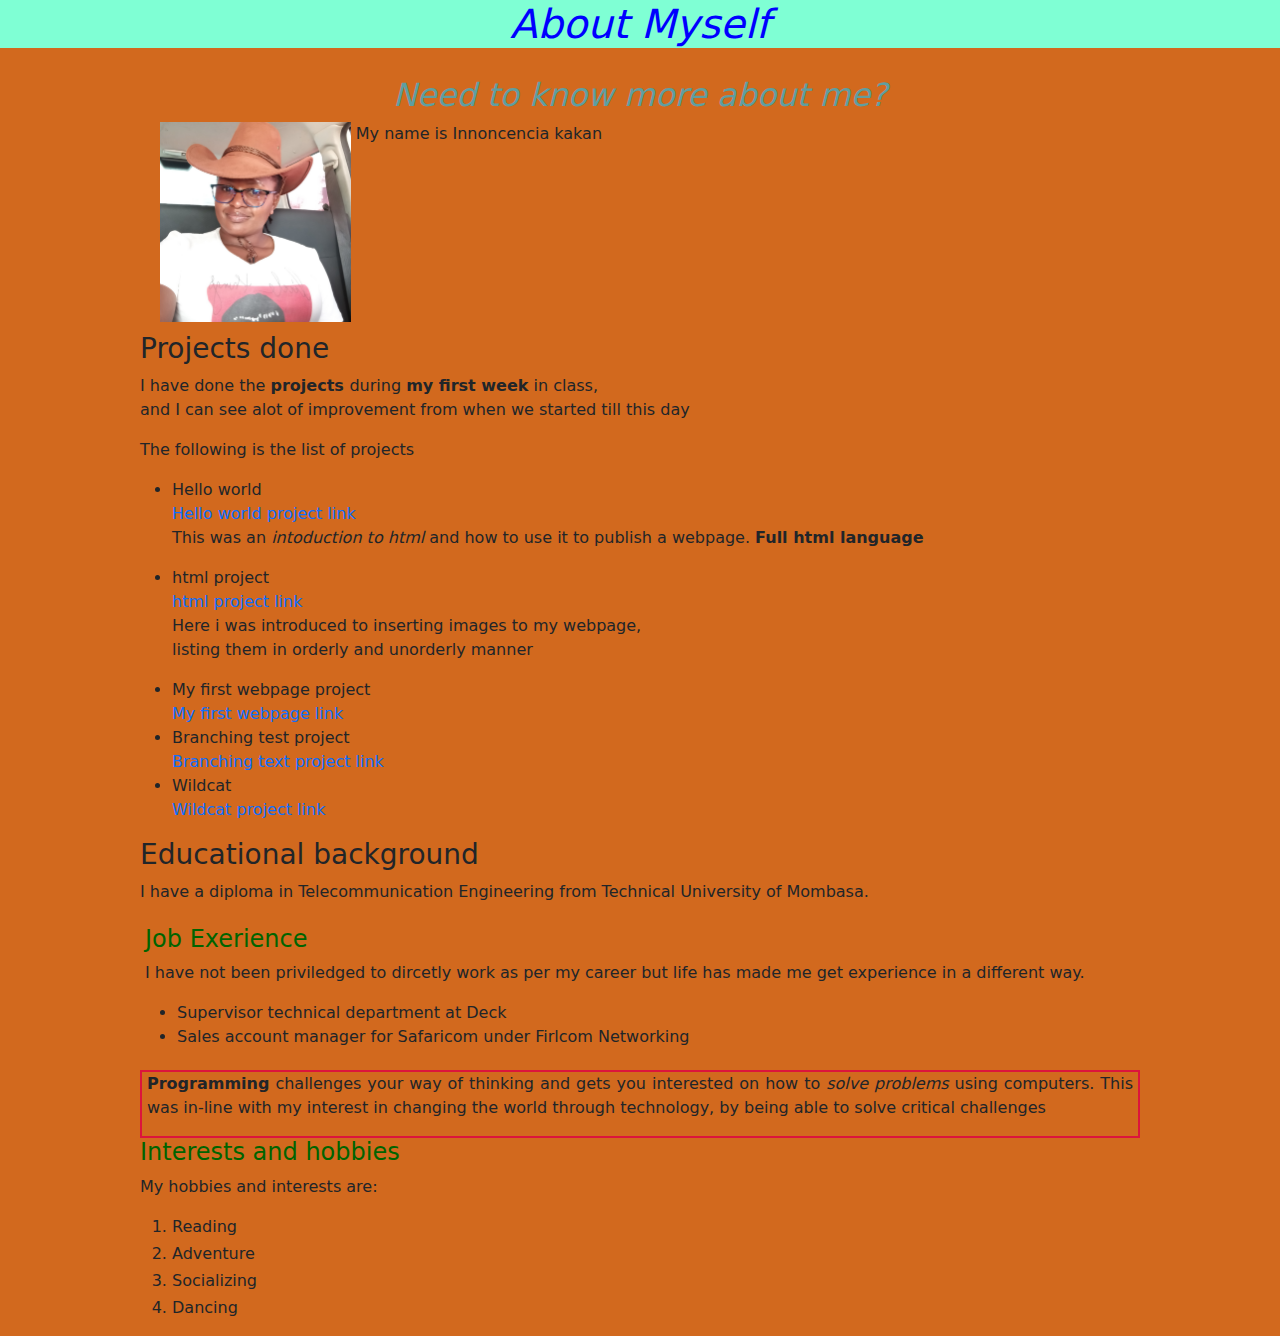
<file: index.html>
<!DOCTYPE html>
<html>
    <head>
        <title>About Me</title>
        <link rel="stylesheet" href="styles.css" type="text/css">
    </head>
    <body>
        <h1>About Myself</h1>
        <div class="container">
        <div class="header">  
            <h2>Need to know more about me?</h2>
            <!--My name and Image-->
            <img src="./images/IMG_20201229_135535.jpg" alt="My Image">
            <p>My name is Innoncencia kakan</p>
        </div>
        <!--A list of projects created and links-->
        <div class="projects">
            <h3>Projects done</h3>
            <p>I have done the <strong> projects </strong> during <strong> my first week</strong> in class,<br> and I can see alot of improvement from when we started till this day</p>
            <p>The following is the list of projects</p>
            <ul>
                <li> Hello world </li>
                <a href="https://github.com/Cencious/hello_world">Hello world project link</a>
                <P>This was an <em>intoduction to html</em> and how to use it to publish a webpage. <strong>Full html language</strong></P>
                <li>html project</li>
                <a href="https://github.com/Cencious/html-project">html project link</a>
                <P>Here i was introduced to inserting images to my webpage,<br> listing them in orderly and unorderly manner </P>
                <li>My first webpage project</li>
                <a href="https://github.com/Cencious/my-first-webpage.html">My first webpage link</a>
                <li>Branching test project</li>
                <a href="https://github.com/Cencious/branching-test-projects">Branching text project link</a>
                <li>Wildcat</li>
                <a href="https://github.com/Cencious/Wildcat.html">Wildcat project link</a>
            </ul>
        </div>
        <div class="education">
            <h3>Educational background</h3>
            <p>I have a diploma in Telecommunication Engineering from Technical University of Mombasa.</p>
        </div>
        <div class="job-experience">
            <h4>Job Exerience</h4>
            <P>I have not been priviledged to dircetly work as per my career but life has made me get experience in a different way.</P>
            <ul>
                <li>Supervisor technical department at Deck </li>
                <li>Sales account manager for Safaricom under Firlcom Networking</li>
            </ul>
        </div>
            <div class="prog">
            <P class="programming"><strong>Programming</strong> challenges your way of thinking and gets you interested on how to <em>solve problems
            </em> using computers. This was in-line with my interest in changing the world through technology, by being able to solve critical challenges</P>
            </div>
            <div class="hobbies">
            <h4 class="interests">Interests and hobbies</h4>
            <p>My hobbies and interests are:</p>
            <ol>
                <li>Reading</li>
                <li>Adventure</li>
                <li>Socializing</li>
                <li>Dancing</li>
            </ol>
            </div>
        </div>
    </body>
</html>
</file>
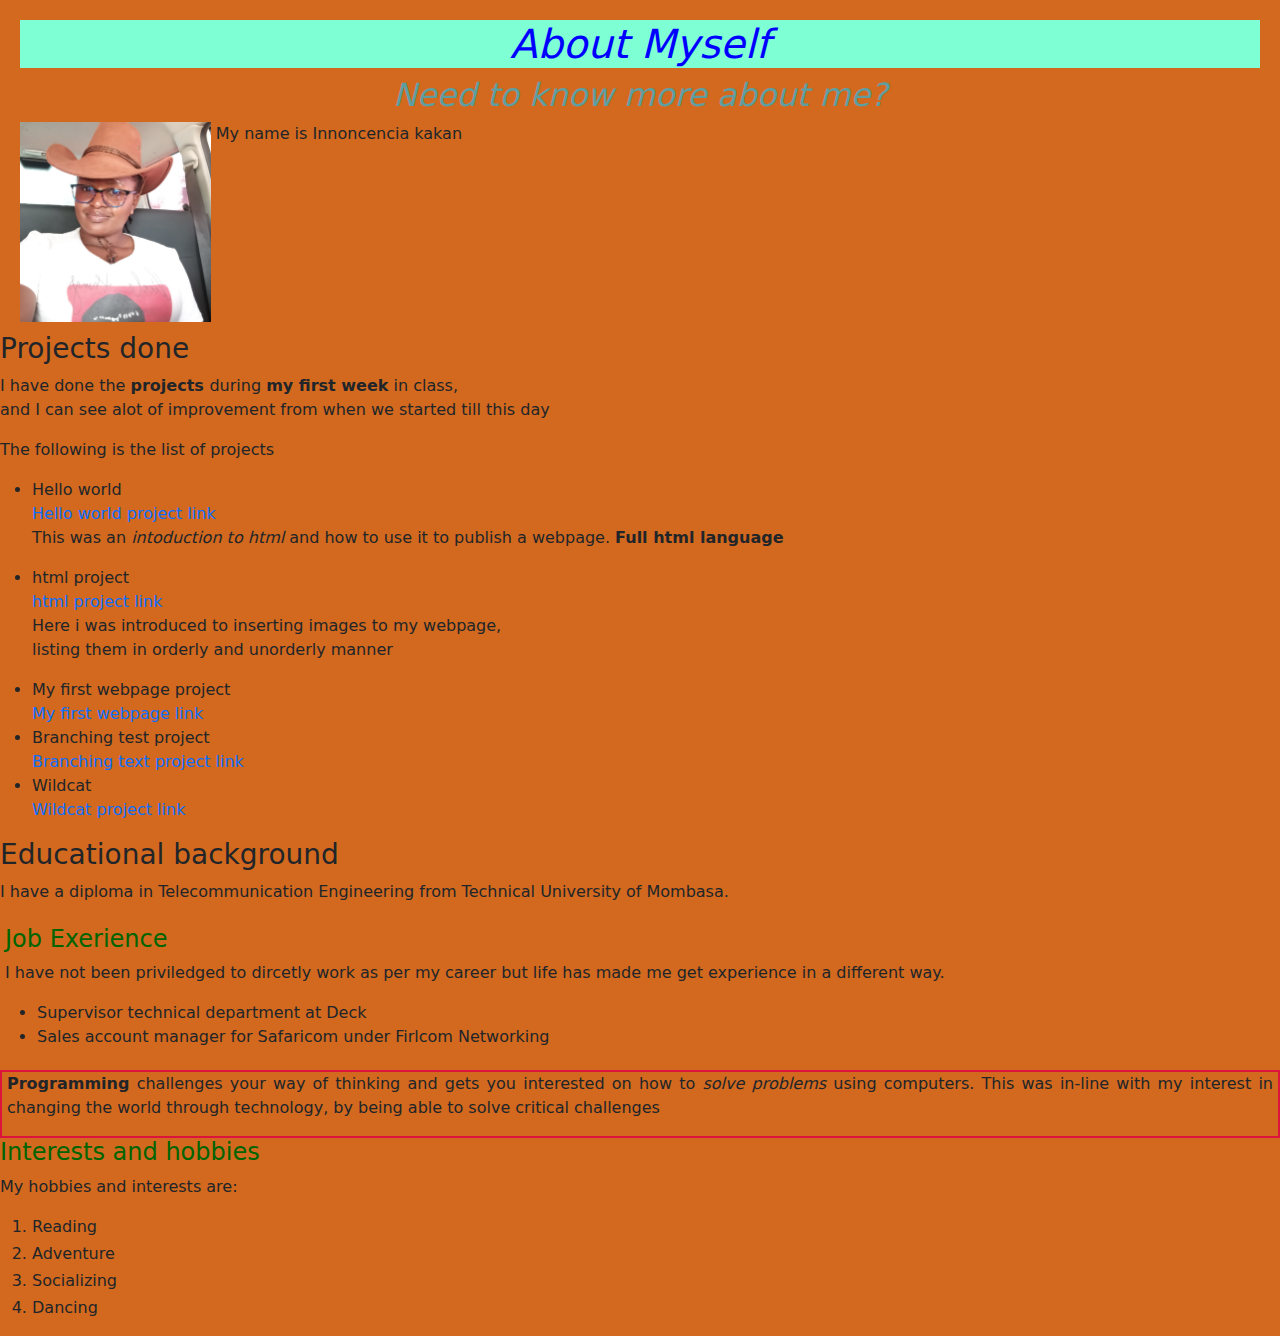
<file: about-me.html>
<!DOCTYPE html>
<html>
    <head>
        <title>About Me</title>
        <link rel="stylesheet" href="styles.css" type="text/css">
    </head>
    <body>
        <div class="header">
            <h1>About Myself</h1>
            <h2>Need to know more about me?</h2>
            <!--My name and Image-->
            <img src="./images/IMG_20201229_135535.jpg" alt="My Image">
            <p>My name is Innoncencia kakan</p>
        </div>
        <!--A list of projects created and links-->
        <div class="projects">
            <h3>Projects done</h3>
            <p>I have done the <strong> projects </strong> during <strong> my first week</strong> in class,<br> and I can see alot of improvement from when we started till this day</p>
            <p>The following is the list of projects</p>
            <ul>
                <li> Hello world </li>
                <a href="https://github.com/Cencious/hello_world">Hello world project link</a>
                <P>This was an <em>intoduction to html</em> and how to use it to publish a webpage. <strong>Full html language</strong></P>
                <li>html project</li>
                <a href="https://github.com/Cencious/html-project">html project link</a>
                <P>Here i was introduced to inserting images to my webpage,<br> listing them in orderly and unorderly manner </P>
                <li>My first webpage project</li>
                <a href="https://github.com/Cencious/my-first-webpage.html">My first webpage link</a>
                <li>Branching test project</li>
                <a href="https://github.com/Cencious/branching-test-projects">Branching text project link</a>
                <li>Wildcat</li>
                <a href="https://github.com/Cencious/Wildcat.html">Wildcat project link</a>
            </ul>
        </div>
        <div class="education">
            <h3>Educational background</h3>
            <p>I have a diploma in Telecommunication Engineering from Technical University of Mombasa.</p>
        </div>
        <div class="job-experience">
            <h4>Job Exerience</h4>
            <P>I have not been priviledged to dircetly work as per my career but life has made me get experience in a different way.</P>
            <ul>
                <li>Supervisor technical department at Deck </li>
                <li>Sales account manager for Safaricom under Firlcom Networking</li>
            </ul>
        </div>
            <div class="prog">
            <P class="programming"><strong>Programming</strong> challenges your way of thinking and gets you interested on how to <em>solve problems
            </em> using computers. This was in-line with my interest in changing the world through technology, by being able to solve critical challenges</P>
            </div>
            <div class="hobbies">
            <h4 class="interests">Interests and hobbies</h4>
            <p>My hobbies and interests are:</p>
            <ol>
                <li>Reading</li>
                <li>Adventure</li>
                <li>Socializing</li>
                <li>Dancing</li>
            </ol>
            </div>
    </body>
</html>
</file>
<file: styles.css>
@import url("https://cdn.jsdelivr.net/npm/bootstrap@5.1.3/dist/css/bootstrap.min.css");
.container{
    width: 80%;
    margin-left: 10%;
    margin-right: 10%;
    text-align: justify;
}
h1{
    color: blue;
    font-style: italic;
    background-color: aquamarine;
    text-align: center;
}
h2{
    color: cadetblue;
    font-style: italic;
    text-align: center;
}
body{background-color: chocolate;}
h4{
    color: darkgreen;
}
.header{
    padding: 20px;
    
}
.header img{
    float: left;
    height: 200px;
    margin-right: 5px;
}
.header p{
    padding-left: 5px;
}
.projects{
    margin-top: 150px;
}
.projects a{
    text-decoration: none;
}
.projects a:hover{
    color: green;
    text-decoration: underline;
}
.education{
    text-align: justify;
}
.prog{
  text-align: justify;
  border: 2px crimson solid;
  padding: 0 5px;
}
.hobbies li{
    margin-top: 3px;
}
.job-experience {
    padding: 5px;
}
@media (max-width:400px) {
    body{ 
        background-color: black;
        color: white;
    }
    .header img{
        display: block;  
        float: none;     
    }
    .header p{
        margin-top: 10px;
    }
    .projects{
        margin-top: 0px;
    }
}
</file>
